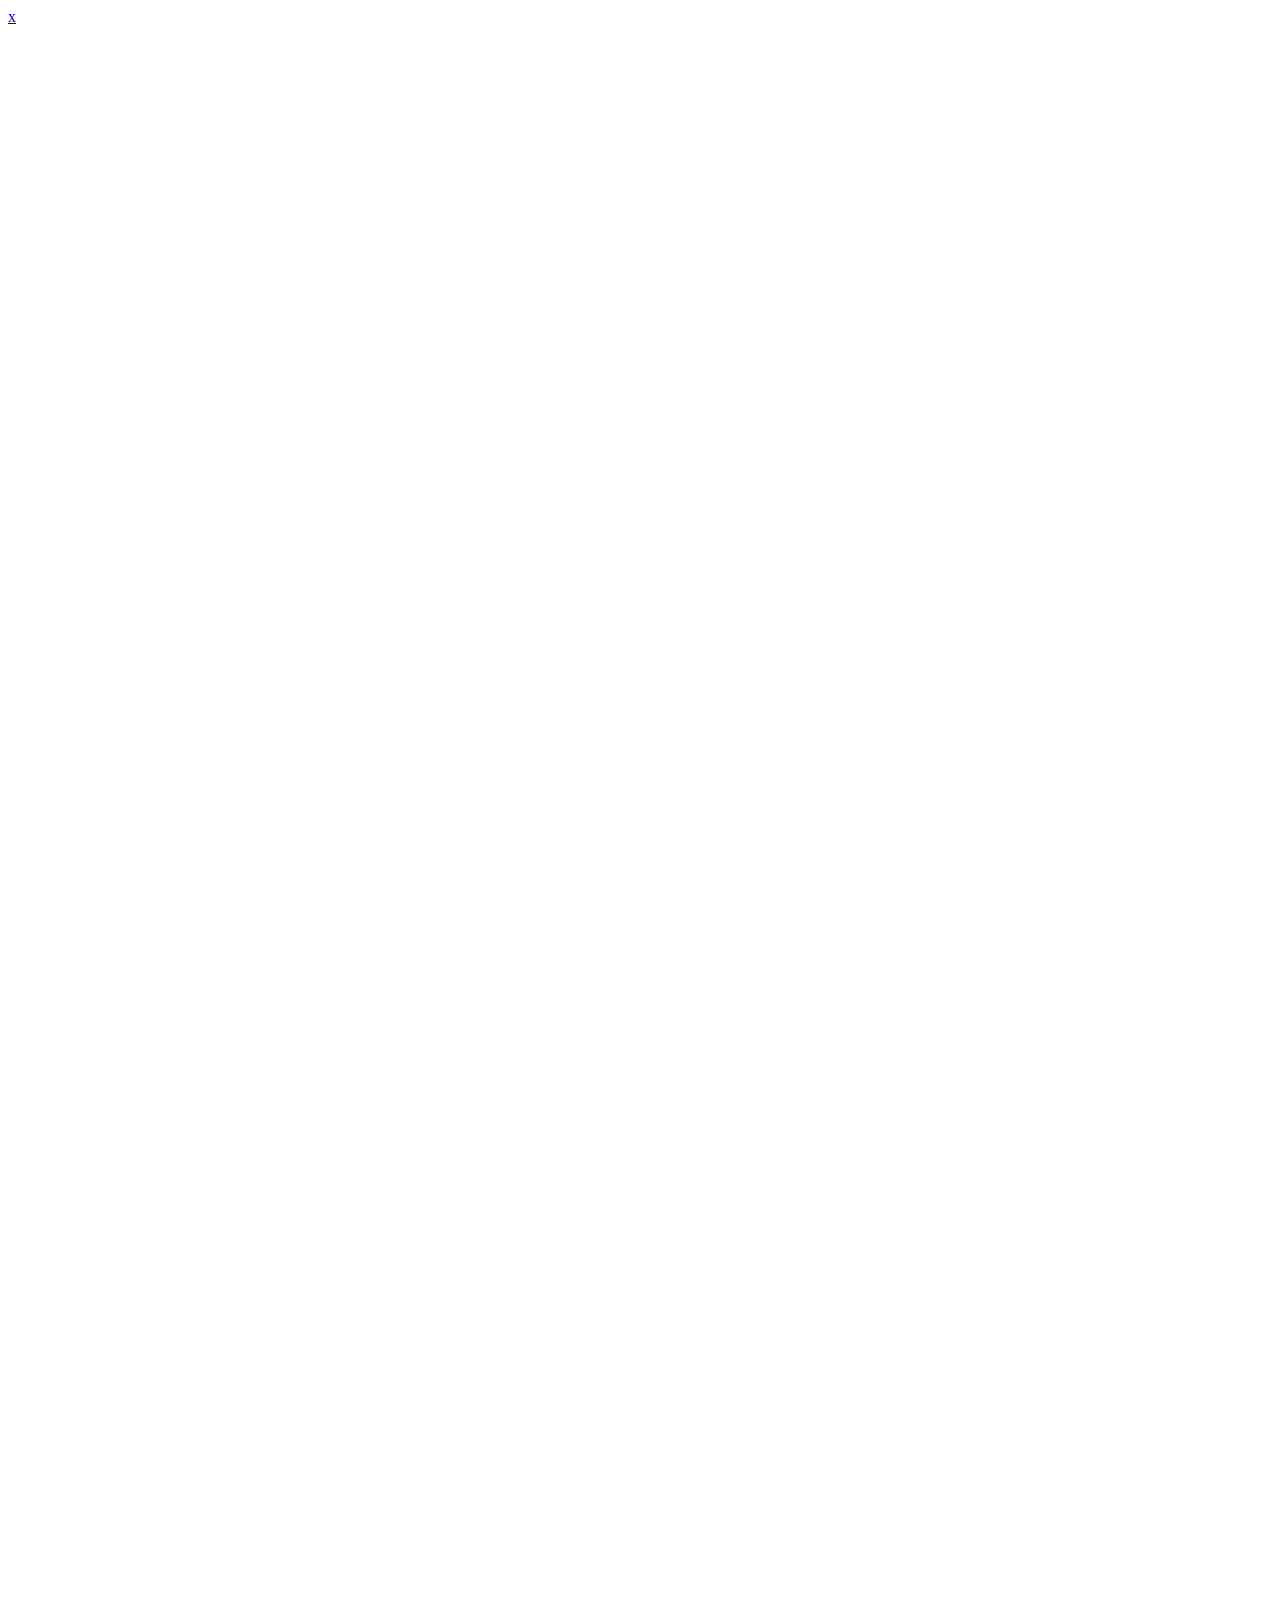
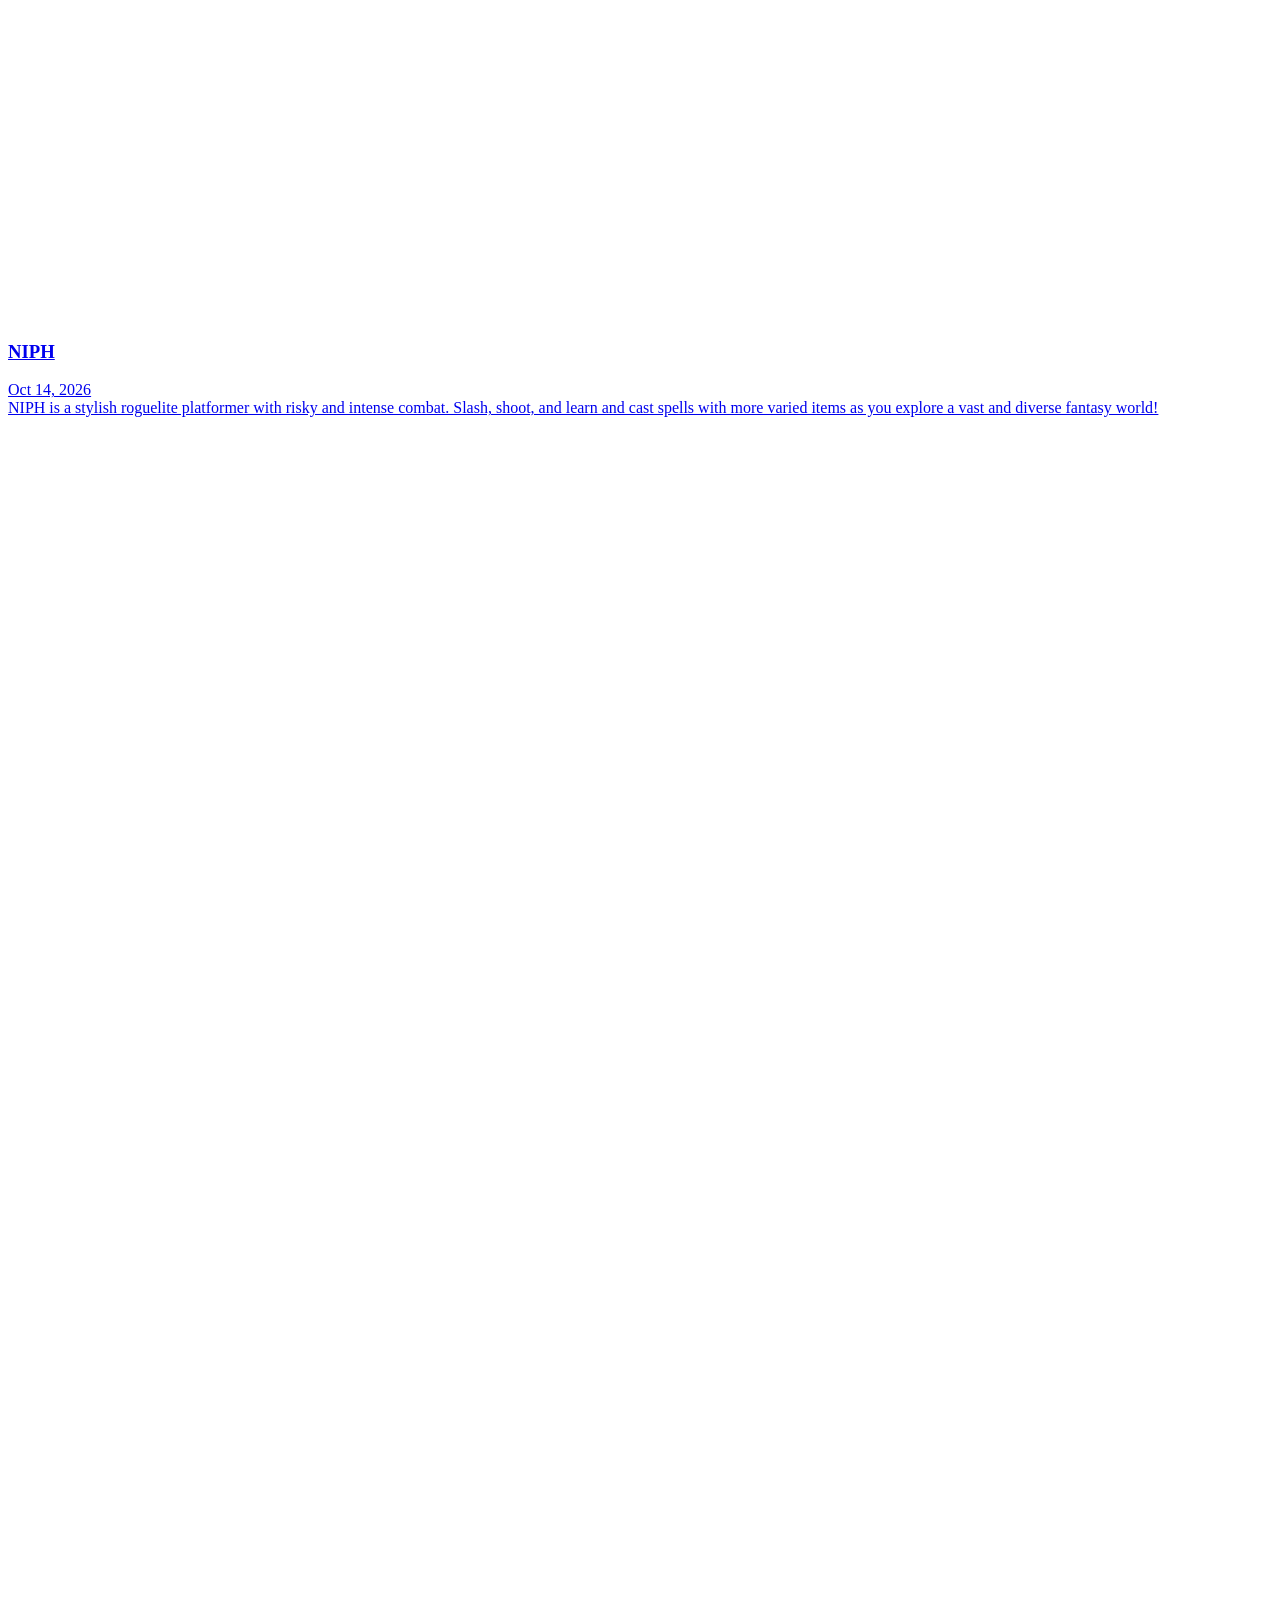
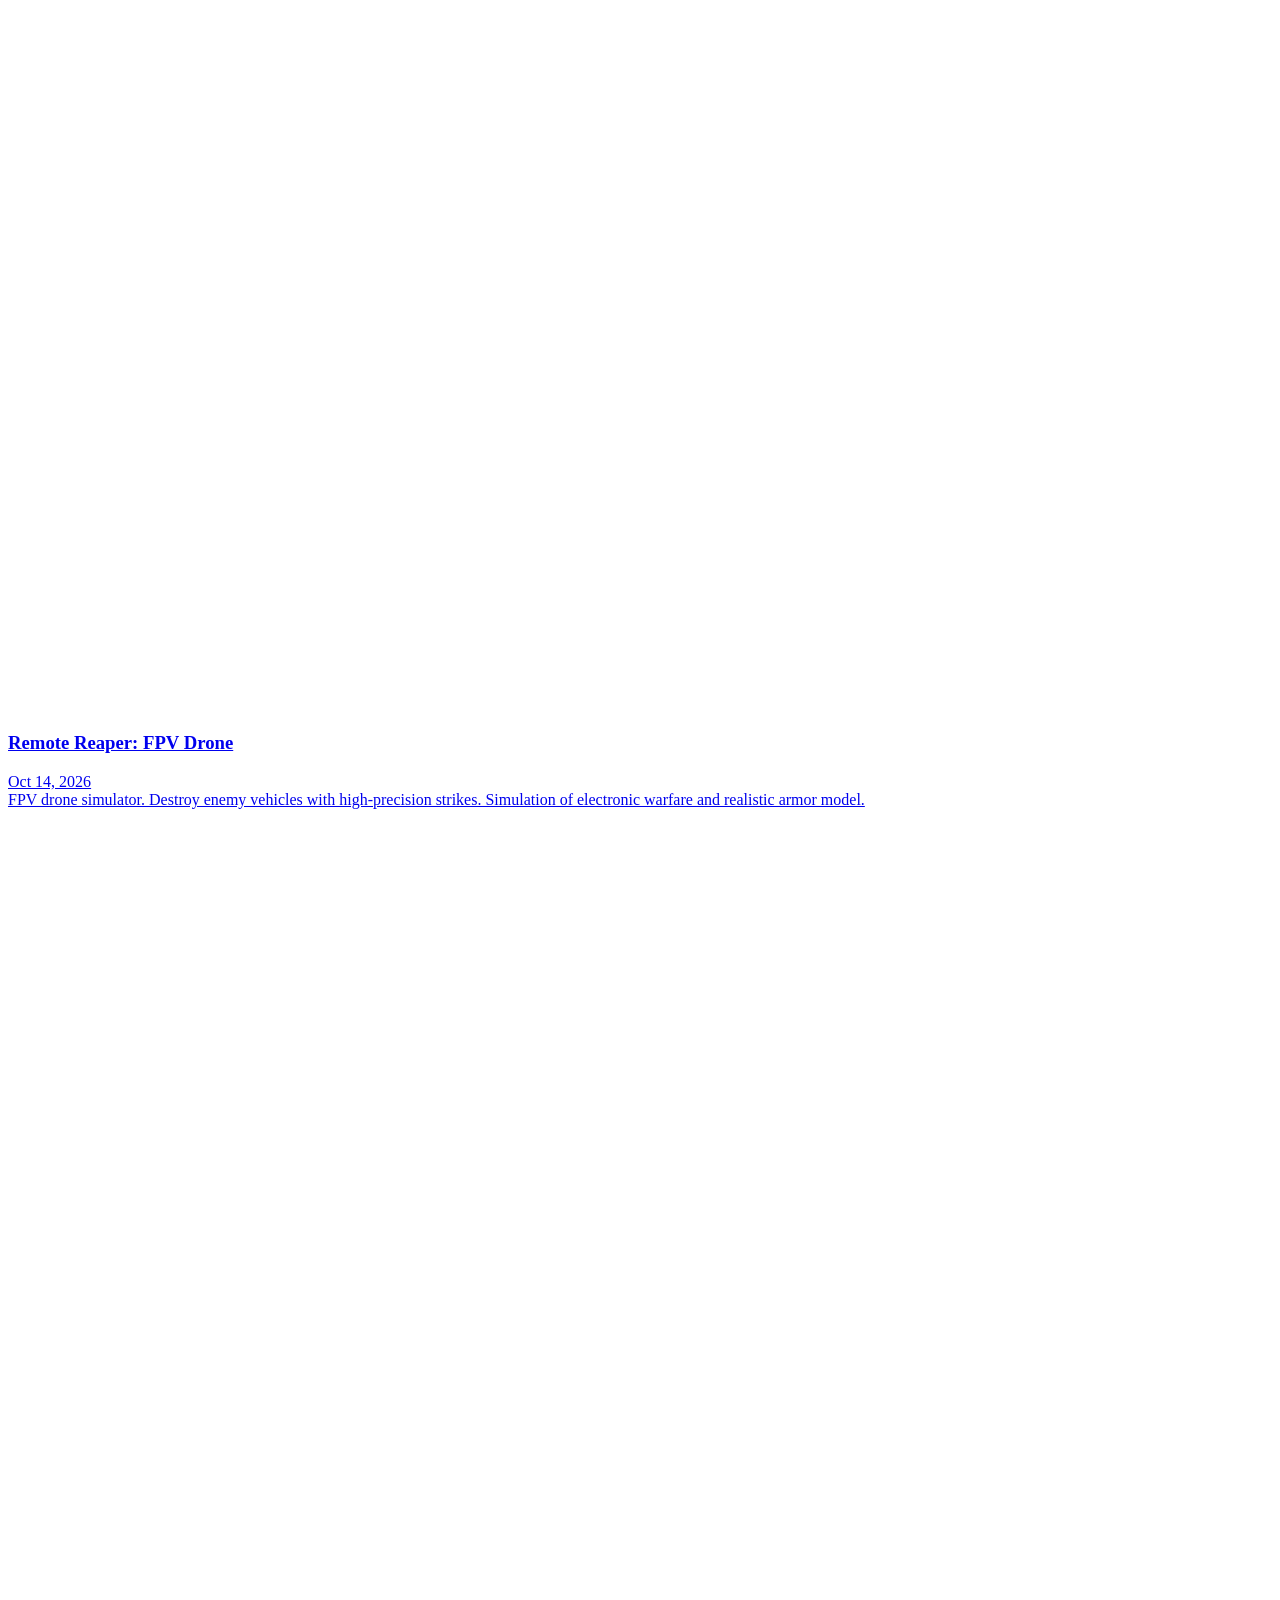
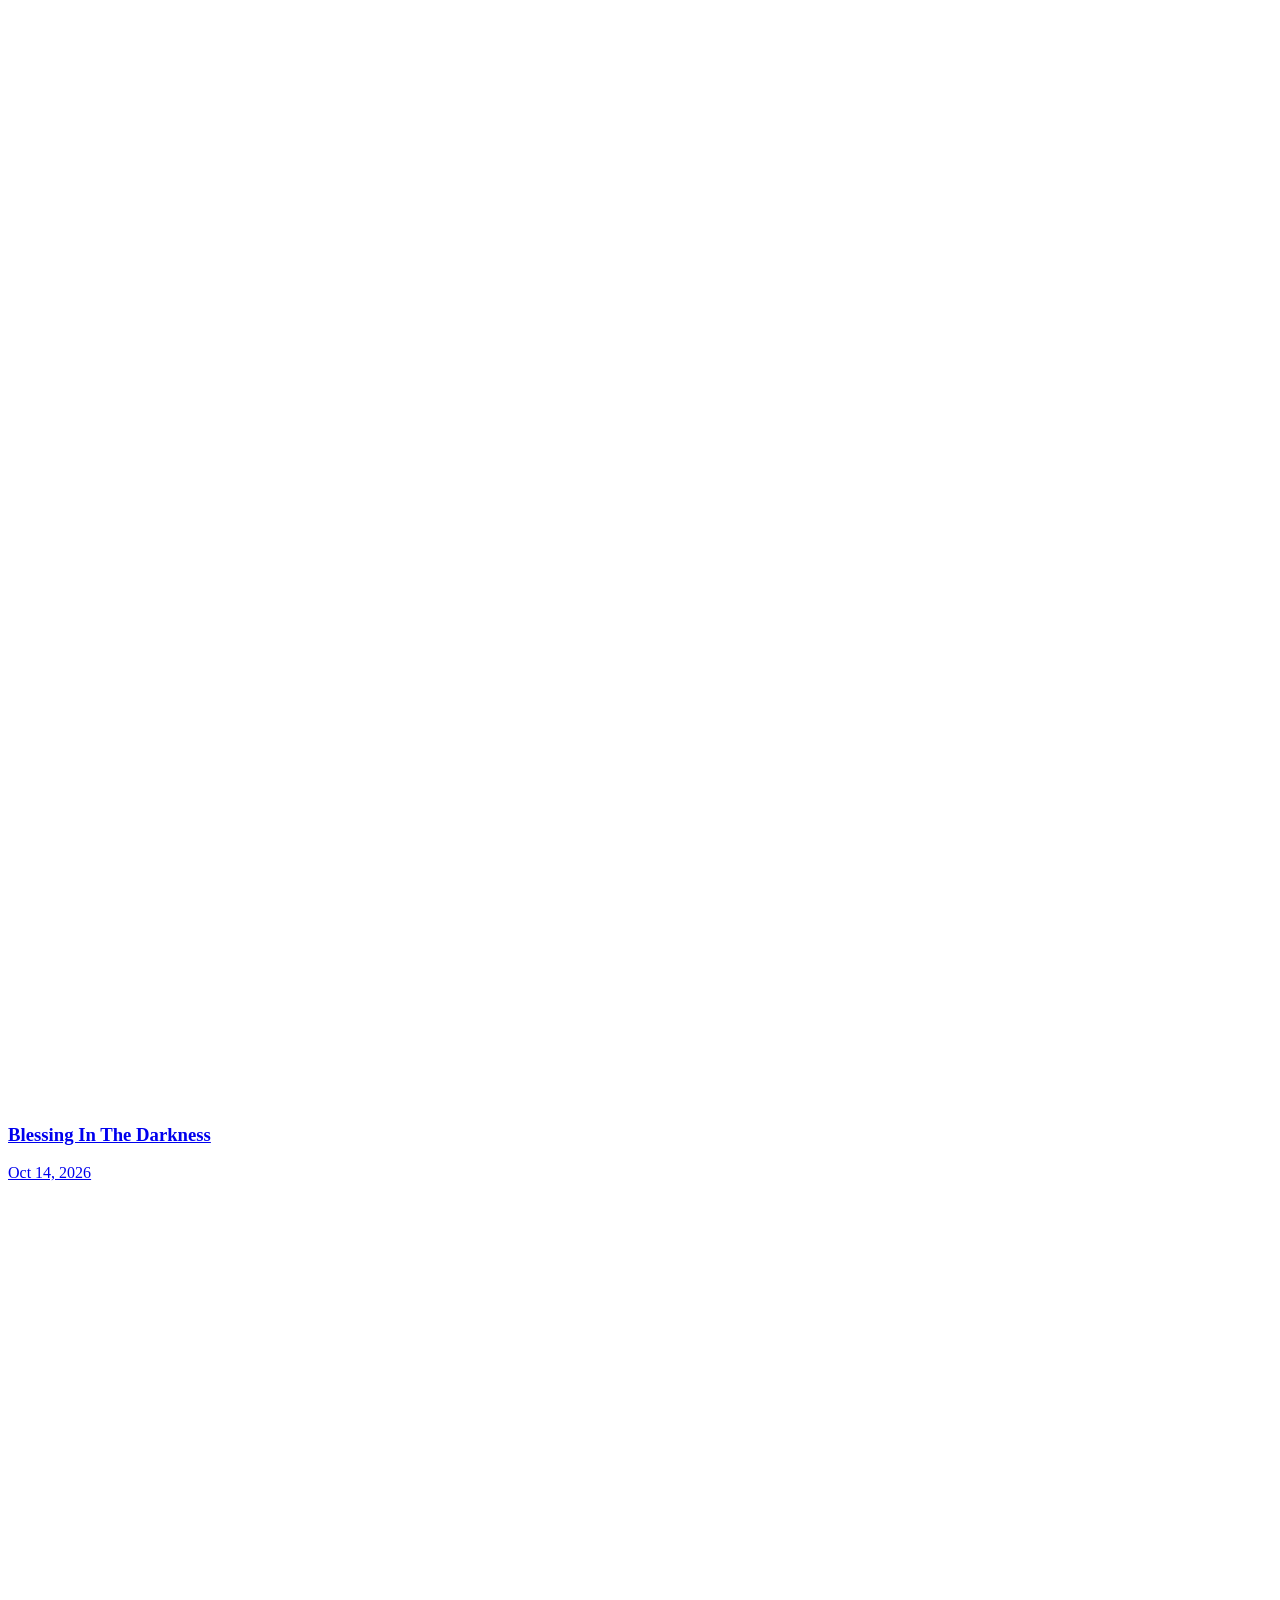
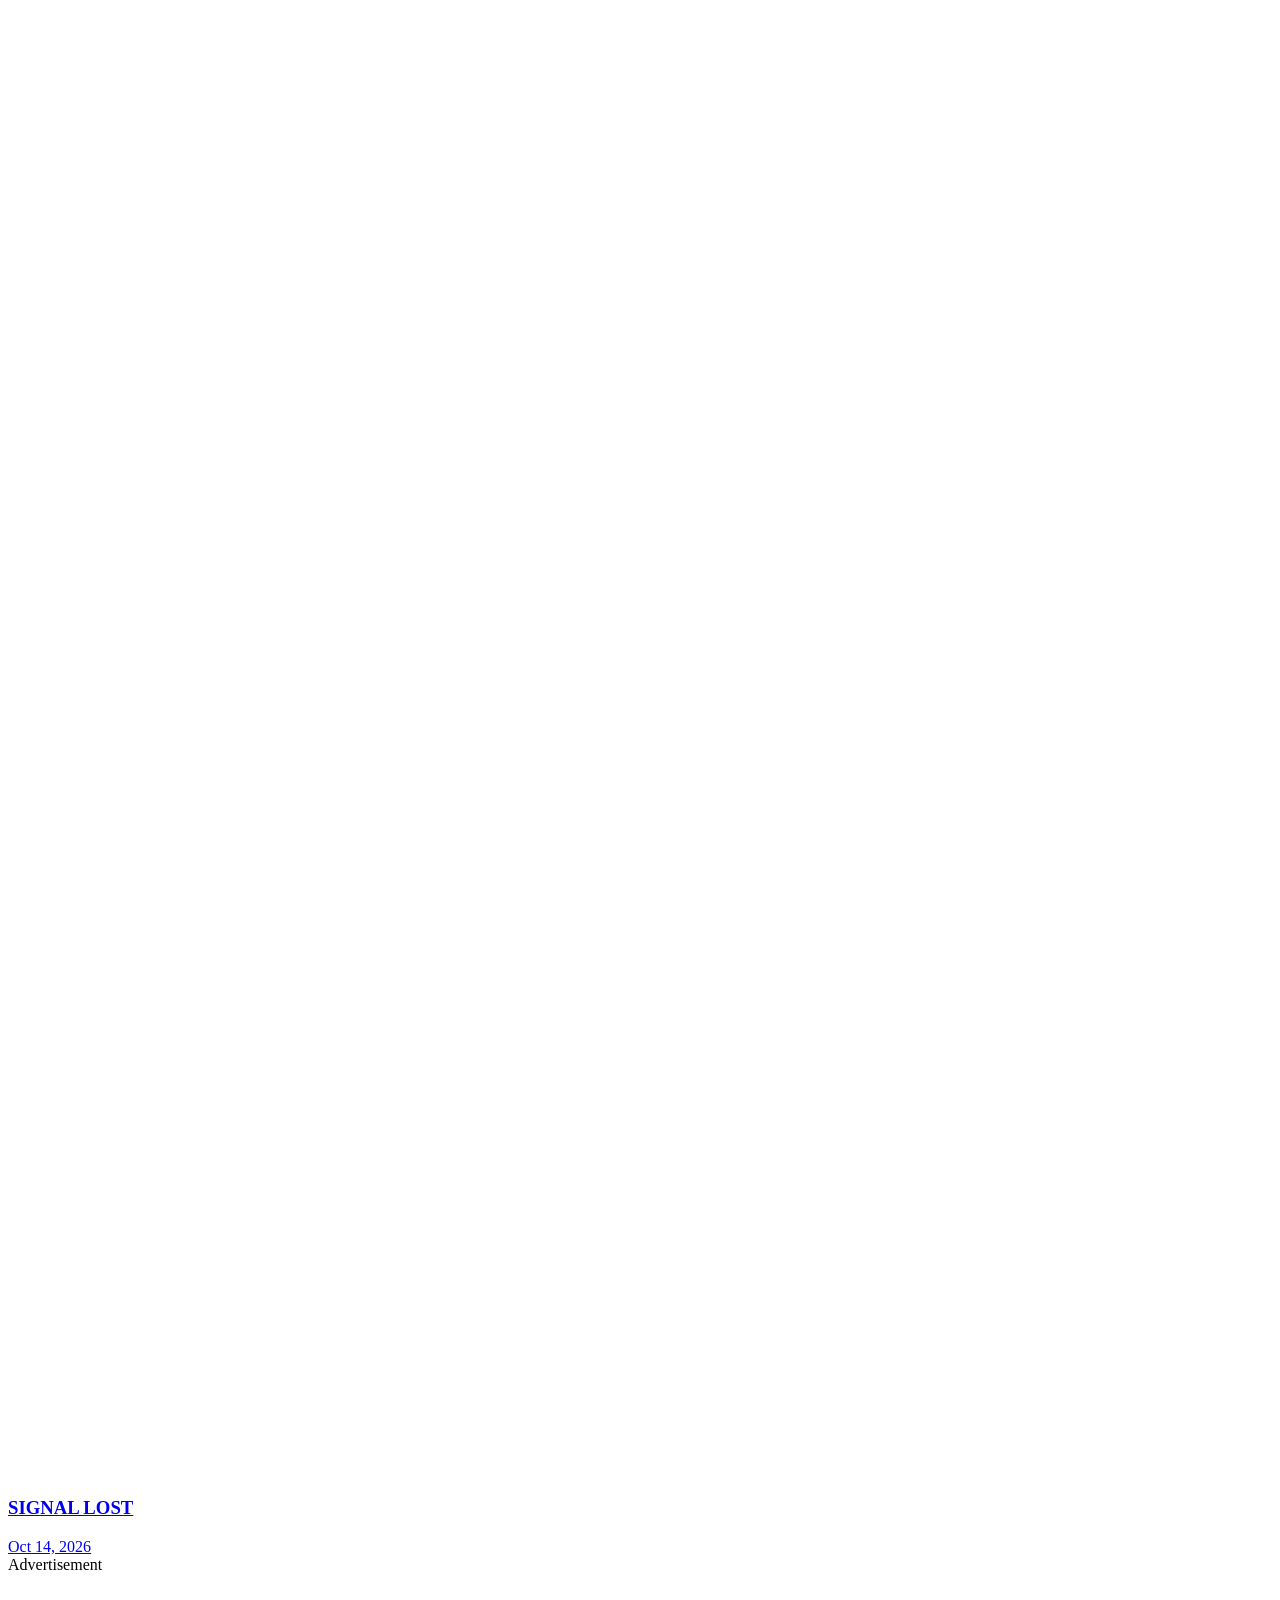
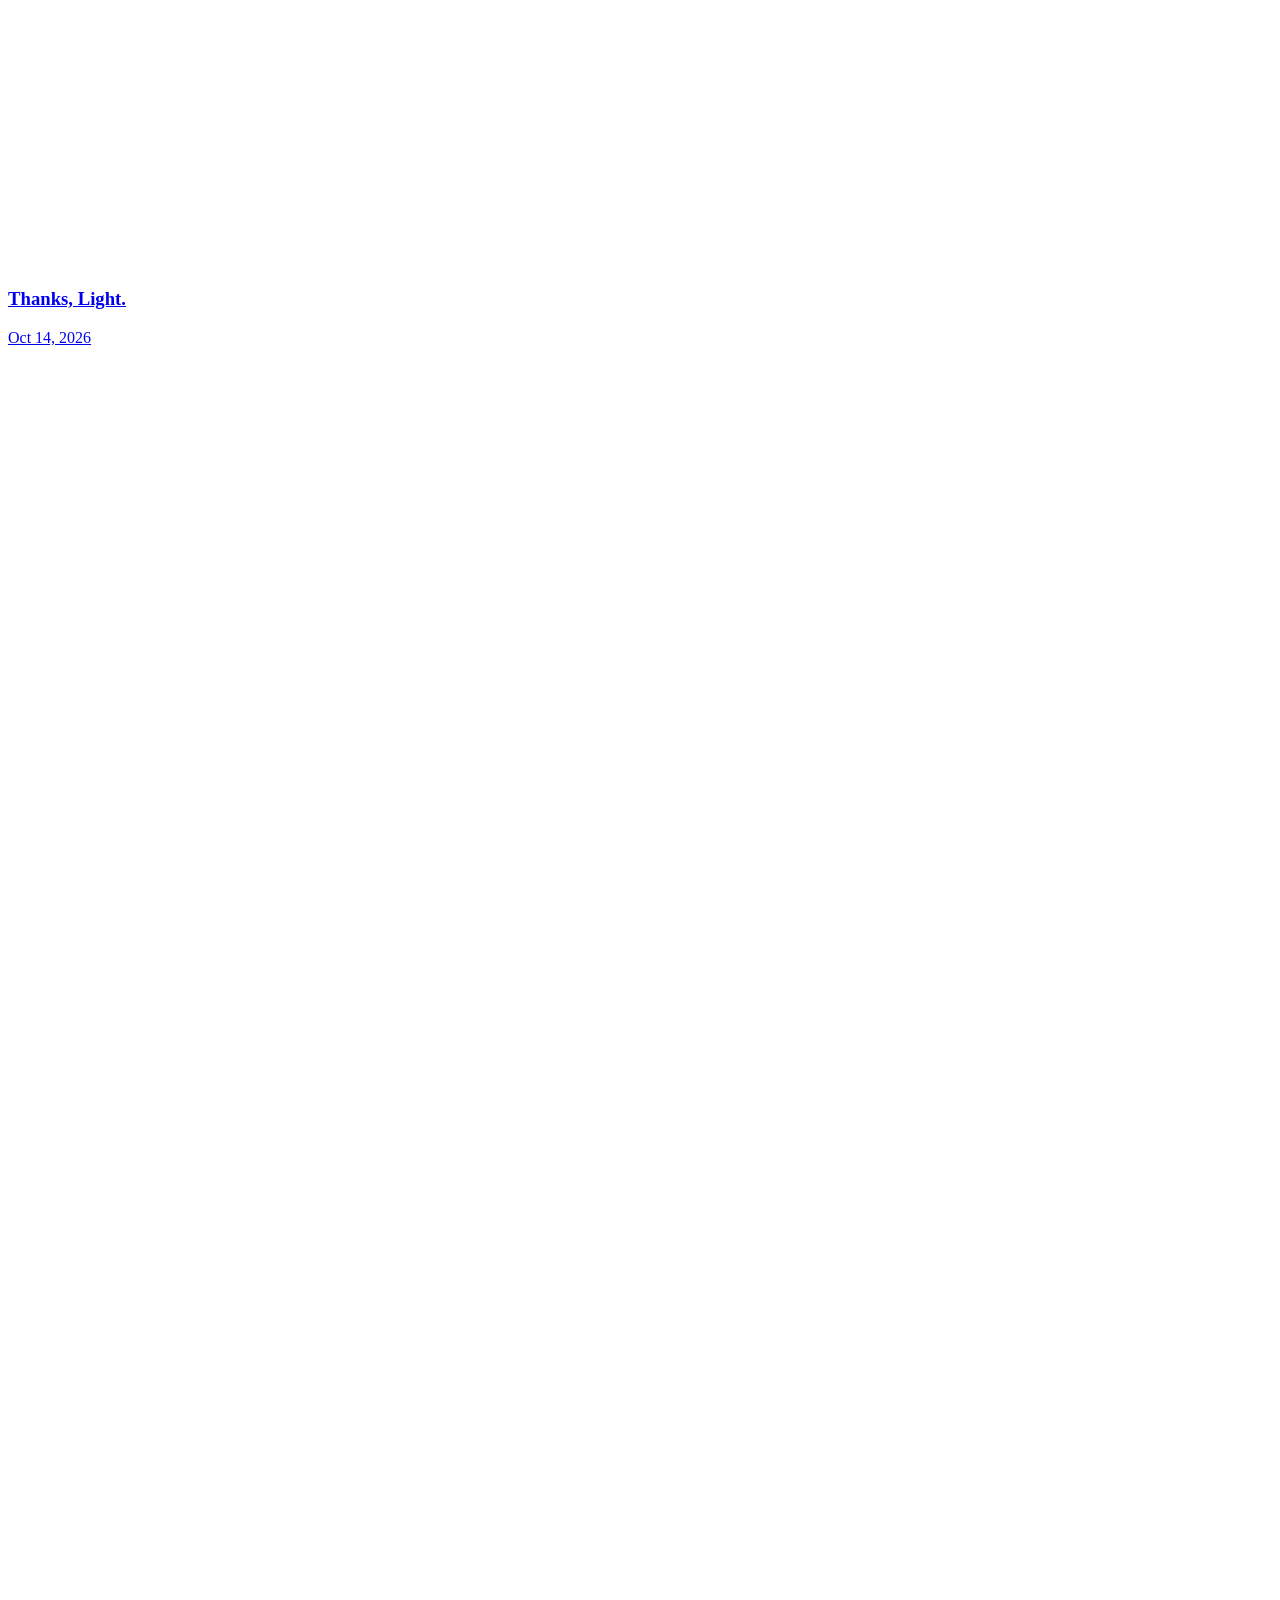
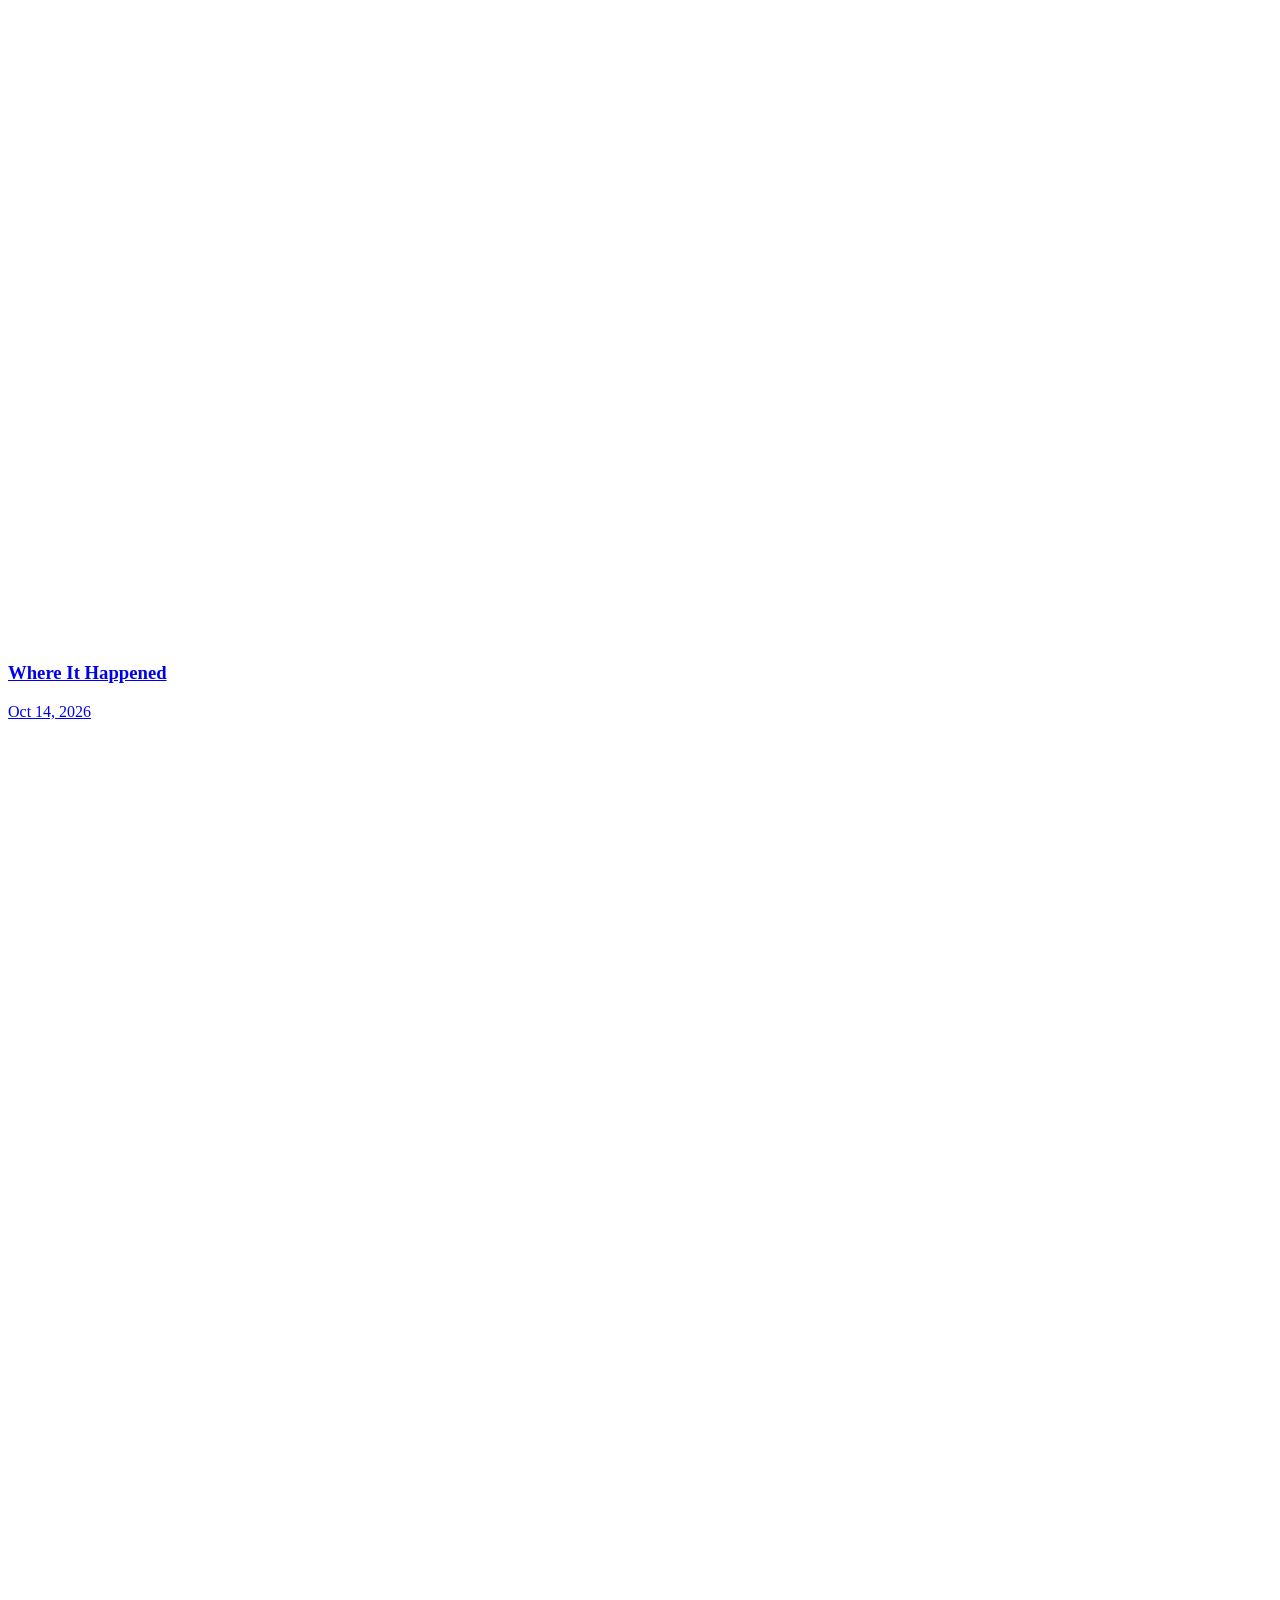
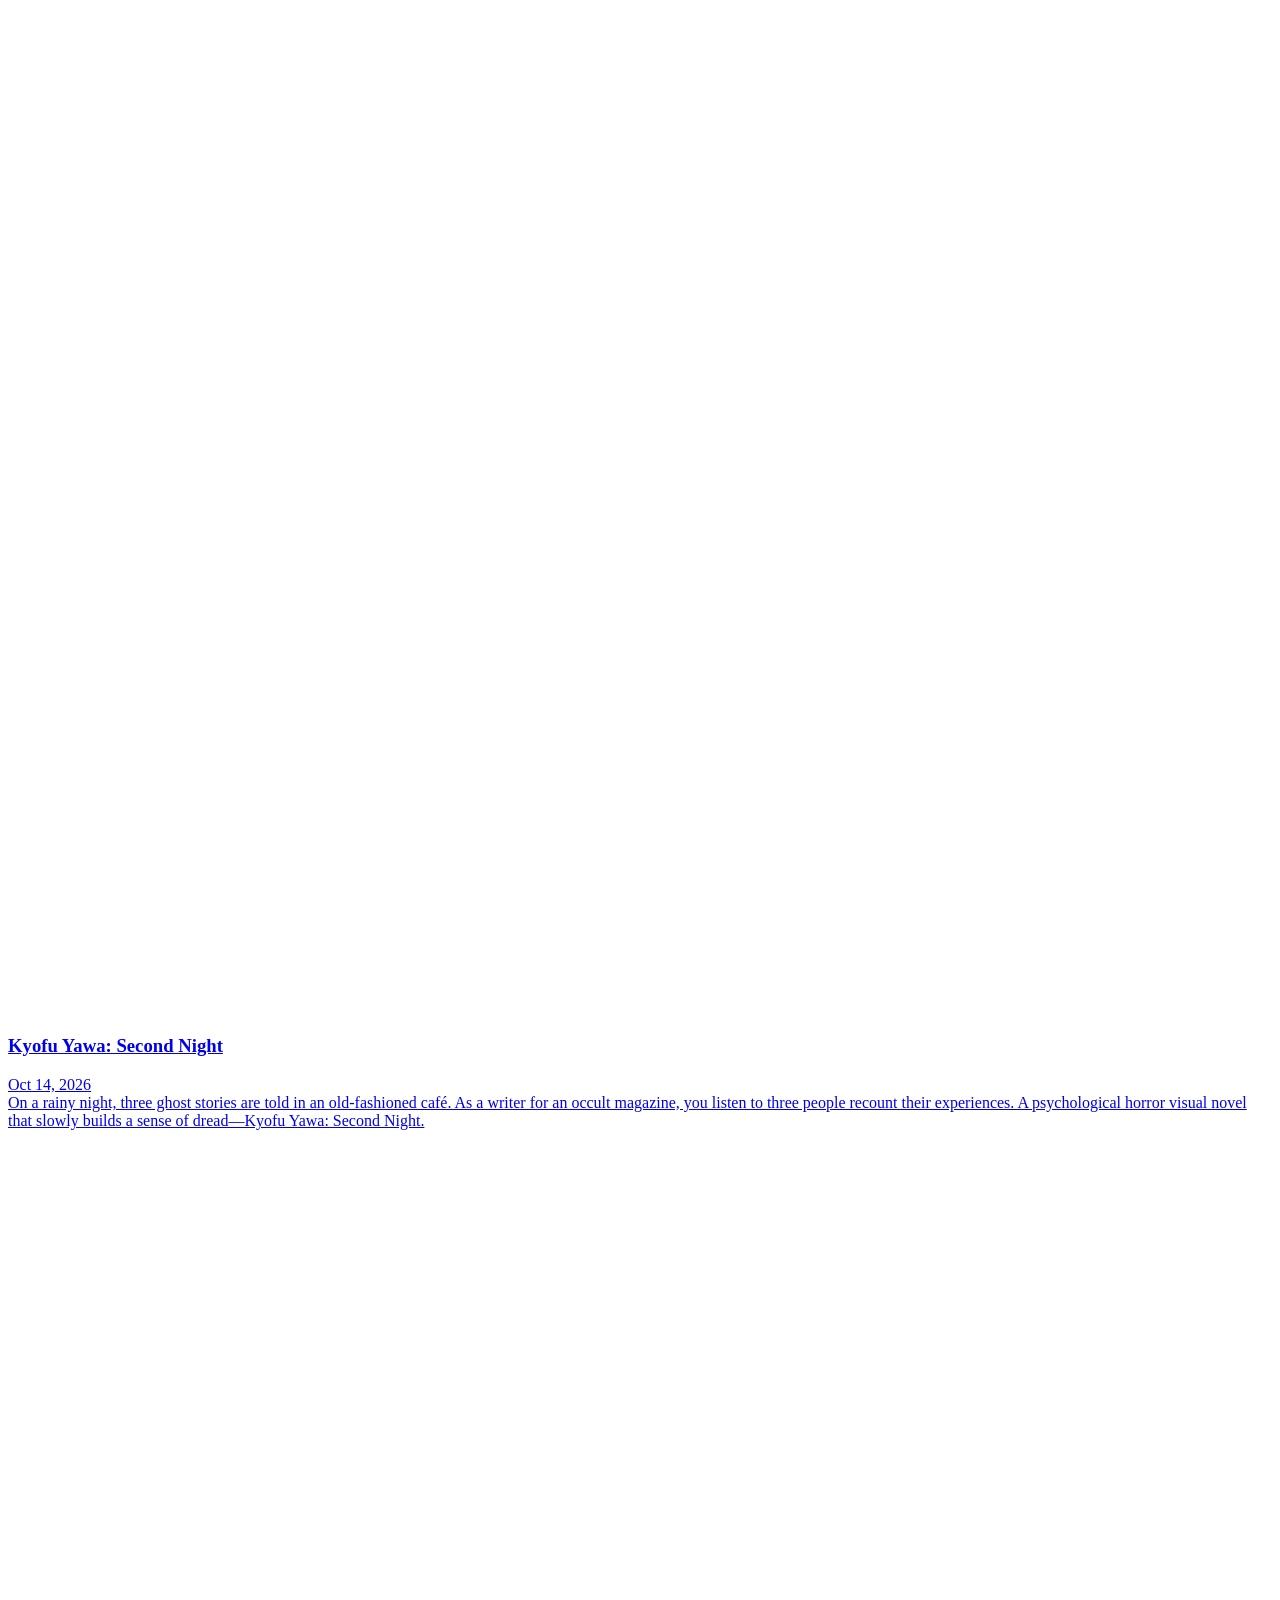
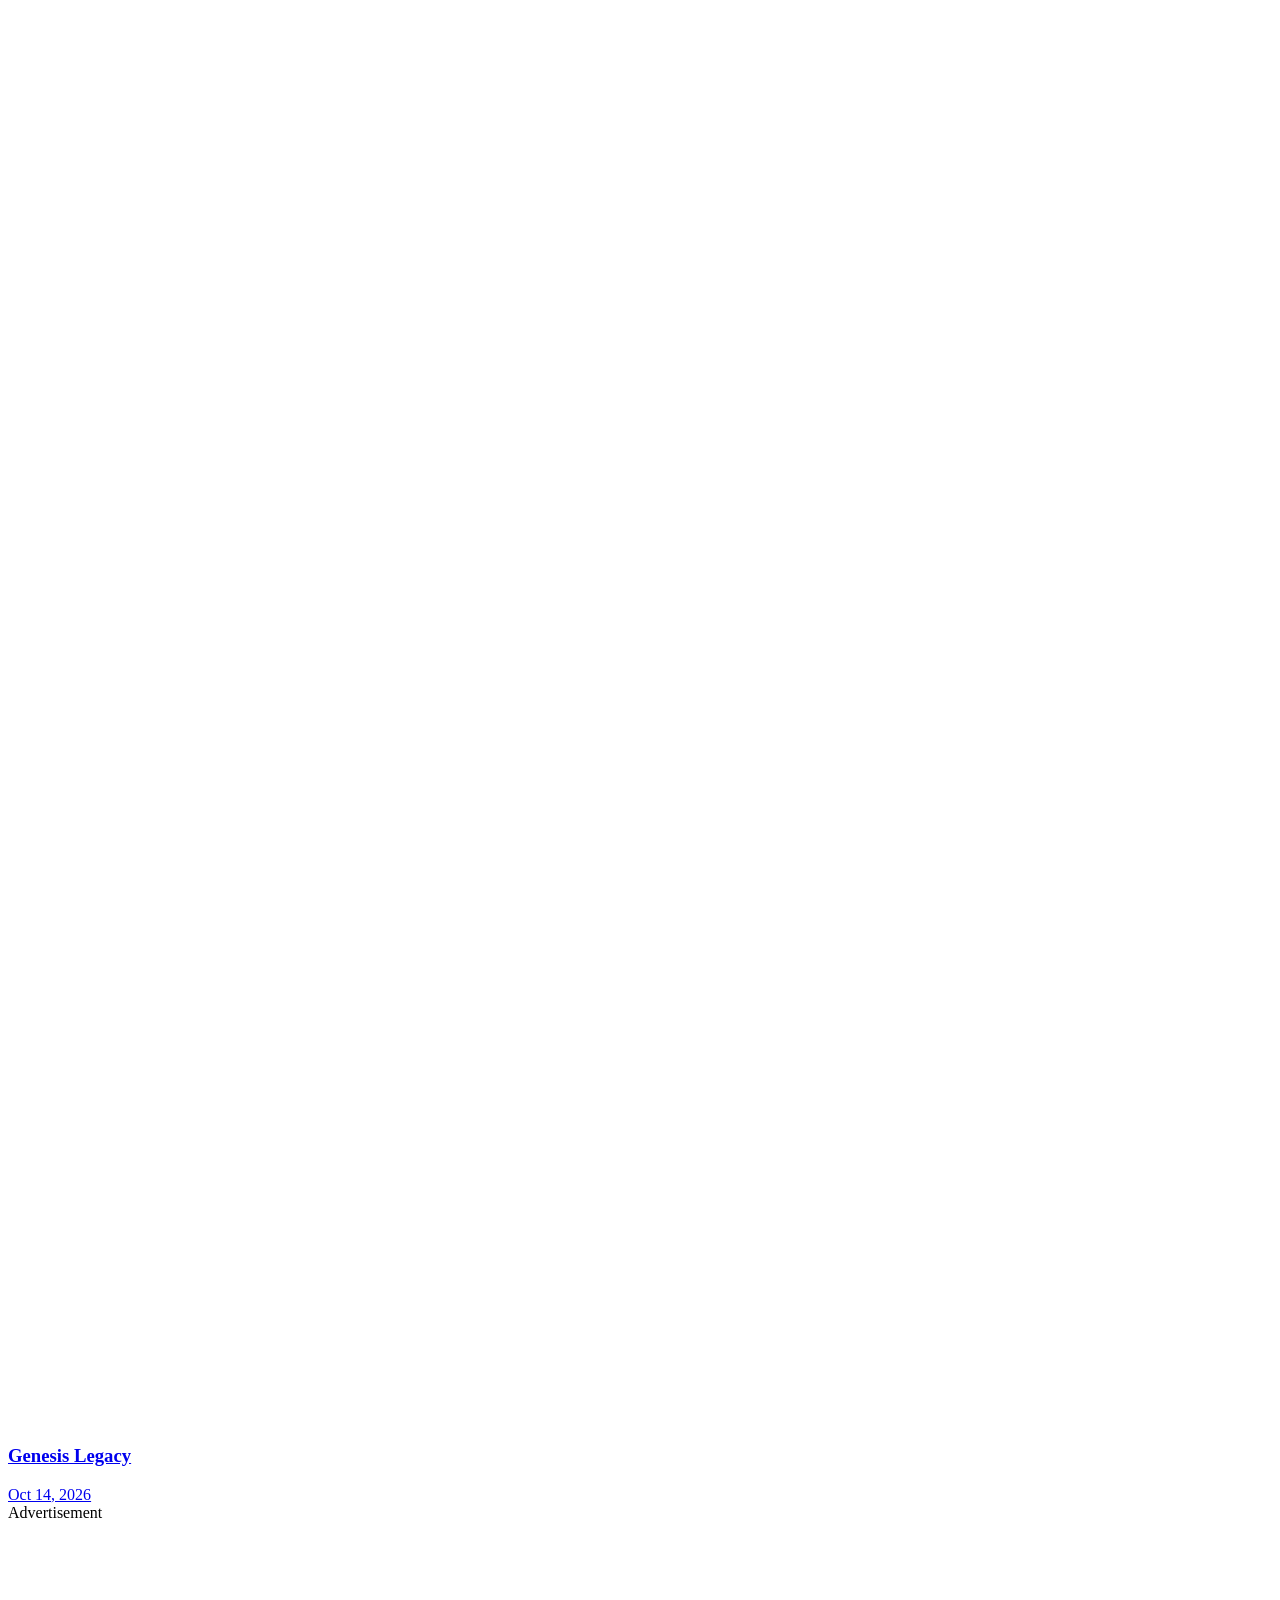
<file: tests/fixtures/browse_page.html>
<html><body><a href="/game/header-noise/">x</a><div data-testid="filter-results"><!----><a  href="/game/niph/" rel="follow" target="_self"><!--[--><div ><div ><div  style="aspect-ratio:96 / 144;" data-testid="product-image"><!--[--><!--[--><!--]--><div  style="" aria-hidden="true" data-v-245df785><div  data-v-245df785><span  aria-hidden="true" style="" data-v-245df785></span></div></div><!--]--><div  style="z-index:1;"><!--[--><!--]--></picture></div></div></div><div ><div  data-testid="score-badge" data-v-c84c76f3><!----></div></div></div><div ><div  data-title="NIPH"><h3 data-testid="product-title" ><!----><span>NIPH</span></h3></div><!----><div ><span>Oct 14, 2026</span><!----><!----></div><div ><span>NIPH is a stylish roguelite platformer with risky and intense combat. Slash, shoot, and learn and cast spells with more varied items as you explore a vast and diverse fantasy world!
</span></div><div ><!----><span ><!--[--><span ><div ><span  aria-hidden="true" style="" title="PC"></span></div></span><!--]--><!----></span></div></div><!--]--></a></div><!--]--><!--[--><!----><div  data-testid="filter-results"><!----><a  href="/game/remote-reaper-fpv-drone/" rel="follow" target="_self"><!--[--><div ><div ><div  style="aspect-ratio:96 / 144;" data-testid="product-image"><!--[--><!--[--><!--]--><div  style="" aria-hidden="true" data-v-245df785><div  data-v-245df785><span  aria-hidden="true" style="" data-v-245df785></span></div></div><!--]--><div  style="z-index:1;"><!--[--><!--]--></picture></div></div></div><div ><div  data-testid="score-badge" data-v-c84c76f3><!----></div></div></div><div ><div  data-title="Remote Reaper: FPV Drone"><h3 data-testid="product-title" ><!----><span>Remote Reaper: FPV Drone</span></h3></div><!----><div ><span>Oct 14, 2026</span><!----><!----></div><div ><span>FPV drone simulator. Destroy enemy vehicles with high-precision strikes. Simulation of electronic warfare and realistic armor model.
</span></div><div ><!----><span ><!--[--><span ><div ><span  aria-hidden="true" style="" title="PC"></span></div></span><!--]--><!----></span></div></div><!--]--></a></div><!--]--><!--[--><!----><div  data-testid="filter-results"><!----><a  href="/game/blessing-in-the-darkness/" rel="follow" target="_self"><!--[--><div ><div ><div  style="aspect-ratio:96 / 144;" data-testid="product-image"><!--[--><!--[--><!--]--><div  style="" aria-hidden="true" data-v-245df785><div  data-v-245df785><span  aria-hidden="true" style="" data-v-245df785></span></div></div><!--]--><div  style="z-index:1;"><!--[--><!--]--></picture></div></div></div><div ><div  data-testid="score-badge" data-v-c84c76f3><!----></div></div></div><div ><div  data-title="Blessing In The Darkness"><h3 data-testid="product-title" ><!----><span>Blessing In The Darkness</span></h3></div><!----><div ><span>Oct 14, 2026</span><!----><!----></div><div ><span></span></div><div ><!----><span ><!--[--><span ><div ><span  aria-hidden="true" style="" title="PC"></span></div></span><!--]--><!----></span></div></div><!--]--></a></div><!--]--><!--[--><!----><div  data-testid="filter-results"><!----><a  href="/game/signal-lost/" rel="follow" target="_self"><!--[--><div ><div ><div  style="aspect-ratio:96 / 144;" data-testid="product-image"><!--[--><!--[--><!--]--><div  style="" aria-hidden="true" data-v-245df785><div  data-v-245df785><span  aria-hidden="true" style="" data-v-245df785></span></div></div><!--]--><div  style="z-index:1;"><!--[--><!--]--></picture></div></div></div><div ><div  data-testid="score-badge" data-v-c84c76f3><!----></div></div></div><div ><div  data-title="SIGNAL LOST"><h3 data-testid="product-title" ><!----><span>SIGNAL LOST</span></h3></div><!----><div ><span>Oct 14, 2026</span><!----><!----></div><div ><span></span></div><div ><!----><span ><!--[--><span ><div ><span  aria-hidden="true" style="" title="PC"></span></div></span><!--]--><!----></span></div></div><!--]--></a></div><!--]--><!--[--><div ><div  data-v-0330ea43><!--[--><fandom-ad id="top_incontentad"  data-ad-unit-path="/5441/metacritic.display/top_incontentad/desktop/browse" data-v-95726591></fandom-ad><div id="label-top_incontentad"  data-v-a20209ff>Advertisement</div><!--]--></div></div><div  data-testid="filter-results"><!----><a  href="/game/thanks-light/" rel="follow" target="_self"><!--[--><div ><div ><div  style="aspect-ratio:96 / 144;" data-testid="product-image"><!--[--><!--[--><!--]--><div  style="" aria-hidden="true" data-v-245df785><div  data-v-245df785><span  aria-hidden="true" style="" data-v-245df785></span></div></div><!--]--><div  style="z-index:1;"><!--[--><!--]--></picture></div></div></div><div ><div  data-testid="score-badge" data-v-c84c76f3><!----></div></div></div><div ><div  data-title="Thanks, Light."><h3 data-testid="product-title" ><!----><span>Thanks, Light.</span></h3></div><!----><div ><span>Oct 14, 2026</span><!----><!----></div><div ><span></span></div><div ><!----><span ><!--[--><span ><div ><span  aria-hidden="true" style="" title="PC"></span></div></span><!--]--><!----></span></div></div><!--]--></a></div><!--]--><!--[--><!----><div  data-testid="filter-results"><!----><a  href="/game/where-it-happened/" rel="follow" target="_self"><!--[--><div ><div ><div  style="aspect-ratio:96 / 144;" data-testid="product-image"><!--[--><!--[--><!--]--><div  style="" aria-hidden="true" data-v-245df785><div  data-v-245df785><span  aria-hidden="true" style="" data-v-245df785></span></div></div><!--]--><div  style="z-index:1;"><!--[--><!--]--></picture></div></div></div><div ><div  data-testid="score-badge" data-v-c84c76f3><!----></div></div></div><div ><div  data-title="Where It Happened"><h3 data-testid="product-title" ><!----><span>Where It Happened</span></h3></div><!----><div ><span>Oct 14, 2026</span><!----><!----></div><div ><span></span></div><div ><!----><span ><!--[--><span ><div ><span  aria-hidden="true" style="" title="PC"></span></div></span><!--]--><!----></span></div></div><!--]--></a></div><!--]--><!--[--><!----><div  data-testid="filter-results"><!----><a  href="/game/kyofu-yawa-second-night/" rel="follow" target="_self"><!--[--><div ><div ><div  style="aspect-ratio:96 / 144;" data-testid="product-image"><!--[--><!--[--><!--]--><div  style="" aria-hidden="true" data-v-245df785><div  data-v-245df785><span  aria-hidden="true" style="" data-v-245df785></span></div></div><!--]--><div  style="z-index:1;"><!--[--><!--]--></picture></div></div></div><div ><div  data-testid="score-badge" data-v-c84c76f3><!----></div></div></div><div ><div  data-title="Kyofu Yawa: Second Night"><h3 data-testid="product-title" ><!----><span>Kyofu Yawa: Second Night</span></h3></div><!----><div ><span>Oct 14, 2026</span><!----><!----></div><div ><span>On a rainy night, three ghost stories are told in an old-fashioned café. As a writer for an occult magazine, you listen to three people recount their experiences. A psychological horror visual novel that slowly builds a sense of dread—Kyofu Yawa: Second Night.</span></div><div ><!----><span ><!--[--><span ><div ><span  aria-hidden="true" style="" title="PC"></span></div></span><!--]--><!----></span></div></div><!--]--></a></div><!--]--><!--[--><!----><div  data-testid="filter-results"><!----><a  href="/game/genesis-legacy/" rel="follow" target="_self"><!--[--><div ><div ><div  style="aspect-ratio:96 / 144;" data-testid="product-image"><!--[--><!--[--><!--]--><div  style="" aria-hidden="true" data-v-245df785><div  data-v-245df785><span  aria-hidden="true" style="" data-v-245df785></span></div></div><!--]--><div  style="z-index:1;"><!--[--><!--]--></picture></div></div></div><div ><div  data-testid="score-badge" data-v-c84c76f3><!----></div></div></div><div ><div  data-title="Genesis Legacy"><h3 data-testid="product-title" ><!----><span>Genesis Legacy</span></h3></div><!----><div ><span>Oct 14, 2026</span><!----><!----></div><div ><span></span></div><div ><!----><span ><!--[--><span ><div ><span  aria-hidden="true" style="" title="PC"></span></div></span><!--]--><!----></span></div></div><!--]--></a></div><!--]--><!--[--><div ><div  data-v-0330ea43><!--[--><fandom-ad id="incontent_leaderboard_1"  data-ad-unit-path="/5441/metacritic.display/incontent_leaderboard_1/desktop/browse" data-v-95726591></fandom-ad><div id="label-incontent_leaderboard_1"  data-v-a20209ff>Advertisement</div><!--]--></div></div><div  data-testid="filter-results"><!----><a  href="/game/cozy-builder/" rel="follow" target="_self"><!--[--><div ><div ><div  style="aspect-ratio:96 / 144;" data-testid="product-image"><!--[--><!--[--><!--]--><div  style="" aria-hidden="true" data-v-245df785><div  data-v-245df785><span  aria-hidden="true" style="" data-v-245df785></span></div></div><!--]--><div  style="z-index:1;"><!--[--><!--]--></picture></div></div></div><div ><div  data-testid="score-badge" data-v-c84c76f3><!----></div></div></div><div ><div  data-title="Cozy Builder"><h3 data-testid="product-title" ><!----><span>Cozy Builder</span></h3></div><!----><div ><span>Oct 14, 2026</span><!----><!----></div><div ><span></span></div><div ><!----><span ><!--[--><span ><div ><span  aria-hidden="true" style="" title="PC"></span></div></span><!--]--><!----></span></div></div><!--]--></a></div><!--]--><!--[--><!----><div  data-testid="filter-results"><!----><a  href="/game/shipping-store-simulator-2037/" rel="follow" target="_self"><!--[--><div ><div ><div  style="aspect-ratio:96 / 144;" data-testid="product-image"><!--[--><!--[--><!--]--><div  style="" aria-hidden="true" data-v-245df785><div  data-v-245df785><span  aria-hidden="true" style="" data-v-245df785></span></div></div><!--]--><div  style="z-index:1;"><!--[--><!--]--></picture></div></div></div><div ><div  data-testid="score-badge" data-v-c84c76f3><!----></div></div></div><div ><div  data-title="Shipping Store Simulator 2037"><h3 data-testid="product-title" ><!----><span>Shipping Store Simulator 2037</span></h3></div><!----><div ><span>Oct 14, 2026</span><!----><!----></div><div ><span></span></div><div ><!----><span ><!--[--><span ><div ><span  aria-hidden="true" style="" title="PC"></span></div></span><!--]--><!----></span></div></div><!--]--></a></div><!--]--><!--[--><!----><div  data-testid="filter-results"><!----><a  href="/game/parallel-park/" rel="follow" target="_self"><!--[--><div ><div ><div  style="aspect-ratio:96 / 144;" data-testid="product-image"><!--[--><!--[--><!--]--><div  style="" aria-hidden="true" data-v-245df785><div  data-v-245df785><span  aria-hidden="true" style="" data-v-245df785></span></div></div><!--]--><div  style="z-index:1;"><!--[--><!--]--></picture></div></div></div><div ><div  data-testid="score-badge" data-v-c84c76f3><!----></div></div></div><div ><div  data-title="Parallel Park"><h3 data-testid="product-title" ><!----><span>Parallel Park</span></h3></div><!----><div ><span>Oct 14, 2026</span><!----><!----></div><div ><span></span></div><div ><!----><span ><!--[--><span ><div ><span  aria-hidden="true" style="" title="PC"></span></div></span><!--]--><!----></span></div></div><!--]--></a></div><!--]--><!--[--><!----><div  data-testid="filter-results"><!----><a  href="/game/escape-from-elohell/" rel="follow" target="_self"><!--[--><div ><div ><div  style="aspect-ratio:96 / 144;" data-testid="product-image"><!--[--><!--[--><!--]--><div  style="" aria-hidden="true" data-v-245df785><div  data-v-245df785><span  aria-hidden="true" style="" data-v-245df785></span></div></div><!--]--><div  style="z-index:1;"><!--[--><!--]--></picture></div></div></div><div ><div  data-testid="score-badge" data-v-c84c76f3><!----></div></div></div><div ><div  data-title="Escape from EloHell"><h3 data-testid="product-title" ><!----><span>Escape from EloHell</span></h3></div><!----><div ><span>Oct 14, 2026</span><!----><!----></div><div ><span></span></div><div ><!----><span ><!--[--><span ><div ><span  aria-hidden="true" style="" title="PC"></span></div></span><!--]--><!----></span></div></div><!--]--></a></div><!--]--><!--[--><div ><div  data-v-0330ea43><!--[--><fandom-ad id="incontent_leaderboard_2"  data-ad-unit-path="/5441/metacritic.display/incontent_leaderboard_2/desktop/browse" data-v-95726591></fandom-ad><div id="label-incontent_leaderboard_2"  data-v-a20209ff>Advertisement</div><!--]--></div></div><div  data-testid="filter-results"><!----><a  href="/game/sword-flinger/" rel="follow" target="_self"><!--[--><div ><div ><div  style="aspect-ratio:96 / 144;" data-testid="product-image"><!--[--><!--[--><!--]--><div  style="" aria-hidden="true" data-v-245df785><div  data-v-245df785><span  aria-hidden="true" style="" data-v-245df785></span></div></div><!--]--><div  style="z-index:1;"><!--[--><!--]--></picture></div></div></div><div ><div  data-testid="score-badge" data-v-c84c76f3><!----></div></div></div><div ><div  data-title="SWORD FLINGER"><h3 data-testid="product-title" ><!----><span>SWORD FLINGER</span></h3></div><!----><div ><span>Oct 14, 2026</span><!----><!----></div><div ><span></span></div><div ><!----><span ><!--[--><span ><div ><span  aria-hidden="true" style="" title="PC"></span></div></span><!--]--><!----></span></div></div><!--]--></a></div><!--]--><!--[--><!----><div  data-testid="filter-results"><!----><a  href="/game/horrorvania/" rel="follow" target="_self"><!--[--><div ><div ><div  style="aspect-ratio:96 / 144;" data-testid="product-image"><!--[--><!--[--><!--]--><div  style="" aria-hidden="true" data-v-245df785><div  data-v-245df785><span  aria-hidden="true" style="" data-v-245df785></span></div></div><!--]--><div  style="z-index:1;"><!--[--><!--]--></picture></div></div></div><div ><div  data-testid="score-badge" data-v-c84c76f3><!----></div></div></div><div ><div  data-title="Horrorvania"><h3 data-testid="product-title" ><!----><span>Horrorvania</span></h3></div><!----><div ><span>Oct 14, 2026</span><!----><!----></div><div ><span></span></div><div ><!----><span ><!--[--><span ><div ><span  aria-hidden="true" style="" title="PC"></span></div></span><!--]--><!----></span></div></div><!--]--></a></div><!--]--><!--[--><!----><div  data-testid="filter-results"><!----><a  href="/game/shanwen/" rel="follow" target="_self"><!--[--><div ><div ><div  style="aspect-ratio:96 / 144;" data-testid="product-image"><!--[--><!--[--><!--]--><div  style="" aria-hidden="true" data-v-245df785><div  data-v-245df785><span  aria-hidden="true" style="" data-v-245df785></span></div></div><!--]--><div  style="z-index:1;"><!--[--><!--]--></picture></div></div></div><div ><div  data-testid="score-badge" data-v-c84c76f3><!----></div></div></div><div ><div  data-title="Shanwen"><h3 data-testid="product-title" ><!----><span>Shanwen</span></h3></div><!----><div ><span>Oct 14, 2026</span><!----><!----></div><div ><span></span></div><div ><!----><span ><!--[--><span ><div ><span  aria-hidden="true" style="" title="PC"></span></div></span><!--]--><!----></span></div></div><!--]--></a></div><!--]--><!--[--><!----><div  data-testid="filter-results"><!----><a  href="/game/cheap-screamer/" rel="follow" target="_self"><!--[--><div ><div ><div  style="aspect-ratio:96 / 144;" data-testid="product-image"><!--[--><!--[--><!--]--><div  style="" aria-hidden="true" data-v-245df785><div  data-v-245df785><span  aria-hidden="true" style="" data-v-245df785></span></div></div><!--]--><div  style="z-index:1;"><!--[--><!--]--></picture></div></div></div><div ><div  data-testid="score-badge" data-v-c84c76f3><!----></div></div></div><div ><div  data-title="Cheap Screamer"><h3 data-testid="product-title" ><!----><span>Cheap Screamer</span></h3></div><!----><div ><span>Oct 14, 2026</span><!----><!----></div><div ><span></span></div><div ><!----><span ><!--[--><span ><div ><span  aria-hidden="true" style="" title="PC"></span></div></span><!--]--><!----></span></div></div><!--]--></a></div><!--]--><!--[--><div ><div  data-v-0330ea43><!--[--><fandom-ad id="incontent_leaderboard_3"  data-ad-unit-path="/5441/metacritic.display/incontent_leaderboard_3/desktop/browse" data-v-95726591></fandom-ad><div id="label-incontent_leaderboard_3"  data-v-a20209ff>Advertisement</div><!--]--></div></div><div  data-testid="filter-results"><!----><a  href="/game/unrivaled-heroes-25d-brawler/" rel="follow" target="_self"><!--[--><div ><div ><div  style="aspect-ratio:96 / 144;" data-testid="product-image"><!--[--><!--[--><!--]--><div  style="" aria-hidden="true" data-v-245df785><div  data-v-245df785><span  aria-hidden="true" style="" data-v-245df785></span></div></div><!--]--><div  style="z-index:1;"><!--[--><!--]--></picture></div></div></div><div ><div  data-testid="score-badge" data-v-c84c76f3><!----></div></div></div><div ><div  data-title="Unrivaled Heroes: 2.5D Brawler"><h3 data-testid="product-title" ><!----><span>Unrivaled Heroes: 2.5D Brawler</span></h3></div><!----><div ><span>Oct 14, 2026</span><!----><!----></div><div ><span>Unrivaled Heroes: 2.5D Brawler is 2.5D side-scrolling beat-&#39;em-up where players experience the thrill of multiple unrivaled heroes, each with unique abilities. Master martial arts, unleash powerful skills, and conquer epic bosses. With local co-op for up to 4 players, team up for intense combat and a truly unforgettable adventure.

Set in medieval Indonesia, this game transports players to an era where powerful kingdoms ruled over vast archipelagos. Inspired by Indonesian folklore and mythology, legendary tales come to life through epic battles, brought together with stunning visuals that blend 2D and 3D elements.

Every chapter unfolds a new story, introducing fresh challenges, characters, and environments to explore. As the journey progresses, uncover deeper lore and unexpected twists that shape the world around you.</span></div><div ><!----><span ><!--[--><span ><div ><span  aria-hidden="true" style="" title="PC"></span></div></span><!--]--><!----></span></div></div><!--]--></a></div><!--]--><!--[--><!----><div  data-testid="filter-results"><!----><a  href="/game/supertrucks-multiplayer-racing/" rel="follow" target="_self"><!--[--><div ><div ><div  style="aspect-ratio:96 / 144;" data-testid="product-image"><!--[--><!--[--><!--]--><div  style="" aria-hidden="true" data-v-245df785><div  data-v-245df785><span  aria-hidden="true" style="" data-v-245df785></span></div></div><!--]--><div  style="z-index:1;"><!--[--><!--]--></picture></div></div></div><div ><div  data-testid="score-badge" data-v-c84c76f3><!----></div></div></div><div ><div  data-title="SuperTrucks Multiplayer Racing"><h3 data-testid="product-title" ><!----><span>SuperTrucks Multiplayer Racing</span></h3></div><!----><div ><span>Oct 14, 2026</span><!----><!----></div><div ><span></span></div><div ><!----><span ><!--[--><span ><div ><span  aria-hidden="true" style="" title="PC"></span></div></span><!--]--><!----></span></div></div><!--]--></a></div><!--]--><!--[--><!----><div  data-testid="filter-results"><!----><a  href="/game/slowburn/" rel="follow" target="_self"><!--[--><div ><div ><div  style="aspect-ratio:96 / 144;" data-testid="product-image"><!--[--><!--[--><!--]--><div  style="" aria-hidden="true" data-v-245df785><div  data-v-245df785><span  aria-hidden="true" style="" data-v-245df785></span></div></div><!--]--><div  style="z-index:1;"><!--[--><!--]--></picture></div></div></div><div ><div  data-testid="score-badge" data-v-c84c76f3><!----></div></div></div><div ><div  data-title="SLOWBURN"><h3 data-testid="product-title" ><!----><span>SLOWBURN</span></h3></div><!----><div ><span>Oct 14, 2026</span><!----><!----></div><div ><span></span></div><div ><!----><span ><!--[--><span ><div ><span  aria-hidden="true" style="" title="PC"></span></div></span><!--]--><!----></span></div></div><!--]--></a></div><!--]--><!--[--><!----><div  data-testid="filter-results"><!----><a  href="/game/sonic-racing-crossworlds-avatar-legends/" rel="follow" target="_self"><!--[--><div ><div ><div  style="aspect-ratio:96 / 144;" data-testid="product-image"><!--[--><!--[--><!--]--><div  style="" aria-hidden="true" data-v-245df785><div  data-v-245df785><span  aria-hidden="true" style="" data-v-245df785></span></div></div><!--]--><div  style="z-index:1;"><!--[--><!--]--></picture></div></div></div><div ><div  data-testid="score-badge" data-v-c84c76f3><!----></div></div></div><div ><div  data-title="Sonic Racing: CrossWorlds - Avatar Legends"><h3 data-testid="product-title" ><!----><span>Sonic Racing: CrossWorlds - Avatar Legends</span></h3></div><!----><div ><span>Oct 14, 2026</span><!----><!----></div><div ><span></span></div><div ><!----><span ><!--[--><span ><div ><span  aria-hidden="true" style="" title="PC"></span></div></span><!--]--><!----></span></div></div><!--]--></a></div><!--]--><!--[--><div ><div  data-v-0330ea43><!--[--><fandom-ad id="incontent_leaderboard_4"  data-ad-unit-path="/5441/metacritic.display/incontent_leaderboard_4/desktop/browse" data-v-95726591></fandom-ad><div id="label-incontent_leaderboard_4"  data-v-a20209ff>Advertisement</div><!--]--></div></div><div  data-testid="filter-results"><!----><a  href="/game/rockfall/" rel="follow" target="_self"><!--[--><div ><div ><div  style="aspect-ratio:96 / 144;" data-testid="product-image"><!--[--><!--[--><!--]--><div  style="" aria-hidden="true" data-v-245df785><div  data-v-245df785><span  aria-hidden="true" style="" data-v-245df785></span></div></div><!--]--><div  style="z-index:1;"><!--[--><!--]--></picture></div></div></div><div ><div  data-testid="score-badge" data-v-c84c76f3><!----></div></div></div><div ><div  data-title="Rockfall"><h3 data-testid="product-title" ><!----><span>Rockfall</span></h3></div><!----><div ><span>Oct 14, 2026</span><!----><!----></div><div ><span>Rockfall is a 2D mining game where every descent underground is a risk - and every treasure has a price.

Dig through shifting tunnels, mine valuable ores, gather resources, and upgrade your gear as you venture deeper into a dangerous underground world.

Armed with your pickaxe, a glowing companion, and pure determination, you explore ancient caverns, unstable tunnels, and forgotten dungeons filled with mystery.

But the deeper you go, the more dangerous it becomes. Collapsing traps, unstable terrain, and hidden secrets lie beneath the surface - and staying underground too long may awaken dangers you’re not ready to face.</span></div><div ><!----><span ><!--[--><span ><div ><span  aria-hidden="true" style="" title="PC"></span></div></span><!--]--><!----></span></div></div><!--]--></a></div><!--]--><!--[--><!----><div  data-testid="filter-results"><!----><a  href="/game/gallery-organizer/" rel="follow" target="_self"><!--[--><div ><div ><div  style="aspect-ratio:96 / 144;" data-testid="product-image"><!--[--><!--[--><!--]--><div  style="" aria-hidden="true" data-v-245df785><div  data-v-245df785><span  aria-hidden="true" style="" data-v-245df785></span></div></div><!--]--><div  style="z-index:1;"><!--[--><!--]--></picture></div></div></div><div ><div  data-testid="score-badge" data-v-c84c76f3><!----></div></div></div><div ><div  data-title="Gallery Organizer"><h3 data-testid="product-title" ><!----><span>Gallery Organizer</span></h3></div><!----><div ><span>Oct 14, 2026</span><!----><!----></div><div ><span>A cozy organizing simulator where you hang up to 1,000 paintings in a messy art gallery. Find and earn helpful tools. Unwind in procedurally generated galleries showcasing real artists.</span></div><div ><!----><span ><!--[--><span ><div ><span  aria-hidden="true" style="" title="PC"></span></div></span><!--]--><!----></span></div></div><!--]--></a></div><!--]--><!--[--><!----><div  data-testid="filter-results"><!----><a  href="/game/sutja/" rel="follow" target="_self"><!--[--><div ><div ><div  style="aspect-ratio:96 / 144;" data-testid="product-image"><!--[--><!--[--><!--]--><div  style="" aria-hidden="true" data-v-245df785><div  data-v-245df785><span  aria-hidden="true" style="" data-v-245df785></span></div></div><!--]--><div  style="z-index:1;"><!--[--><!--]--></picture></div></div></div><div ><div  data-testid="score-badge" data-v-c84c76f3><!----></div></div></div><div ><div  data-title="Sutja"><h3 data-testid="product-title" ><!----><span>Sutja</span></h3></div><!----><div ><span>Oct 14, 2026</span><!----><!----></div><div ><span>A surreal poker roguelite. Stack power cards, attach stickers, reshape your deck, and push Chips × Mult to absurd heights. Face strange bosses, then follow the Journey into questions about choice, art, and what it means to play.</span></div><div ><!----><span ><!--[--><span ><div ><span  aria-hidden="true" style="" title="PC"></span></div></span><!--]--><!----></span></div></div><!--]--></a></div><!--]--><!--[--><!----><div  data-testid="filter-results"><!----><a  href="/game/wok-king/" rel="follow" target="_self"><!--[--><div ><div ><div  style="aspect-ratio:96 / 144;" data-testid="product-image"><!--[--><!--[--><!--]--><div  style="" aria-hidden="true" data-v-245df785><div  data-v-245df785><span  aria-hidden="true" style="" data-v-245df785></span></div></div><!--]--><!----></div></div><div ><div  data-testid="score-badge" data-v-c84c76f3><!----></div></div></div><div ><div  data-title="Wok King"><h3 data-testid="product-title" ><!----><span>Wok King</span></h3></div><!----><div ><span>Oct 14, 2026</span><!----><!----></div><div ><span>You and your friends run a Chinese restaurant in a cherry blossom town on an island. You travel to various places to purchase different quality ingredients, frantically completing orders in the kitchen, riding an e-bike to deliver the delicacies to customers, striving to become the wok king!</span></div><div ><!----><span ><!--[--><span ><div ><span  aria-hidden="true" style="" title="PC"></span></div></span><!--]--><!----></span></div></div><!--]--></a></div><!--]--><!--]--></div><!--]--></div><div ><!--[--><div data-testid="navigation-pagination"><nav  data-testid="navigation-pagination" data-v-28d29420><span class="c-navigation-pagination__item--disabled c-navigation-pagi</div></body></html>
</file>
